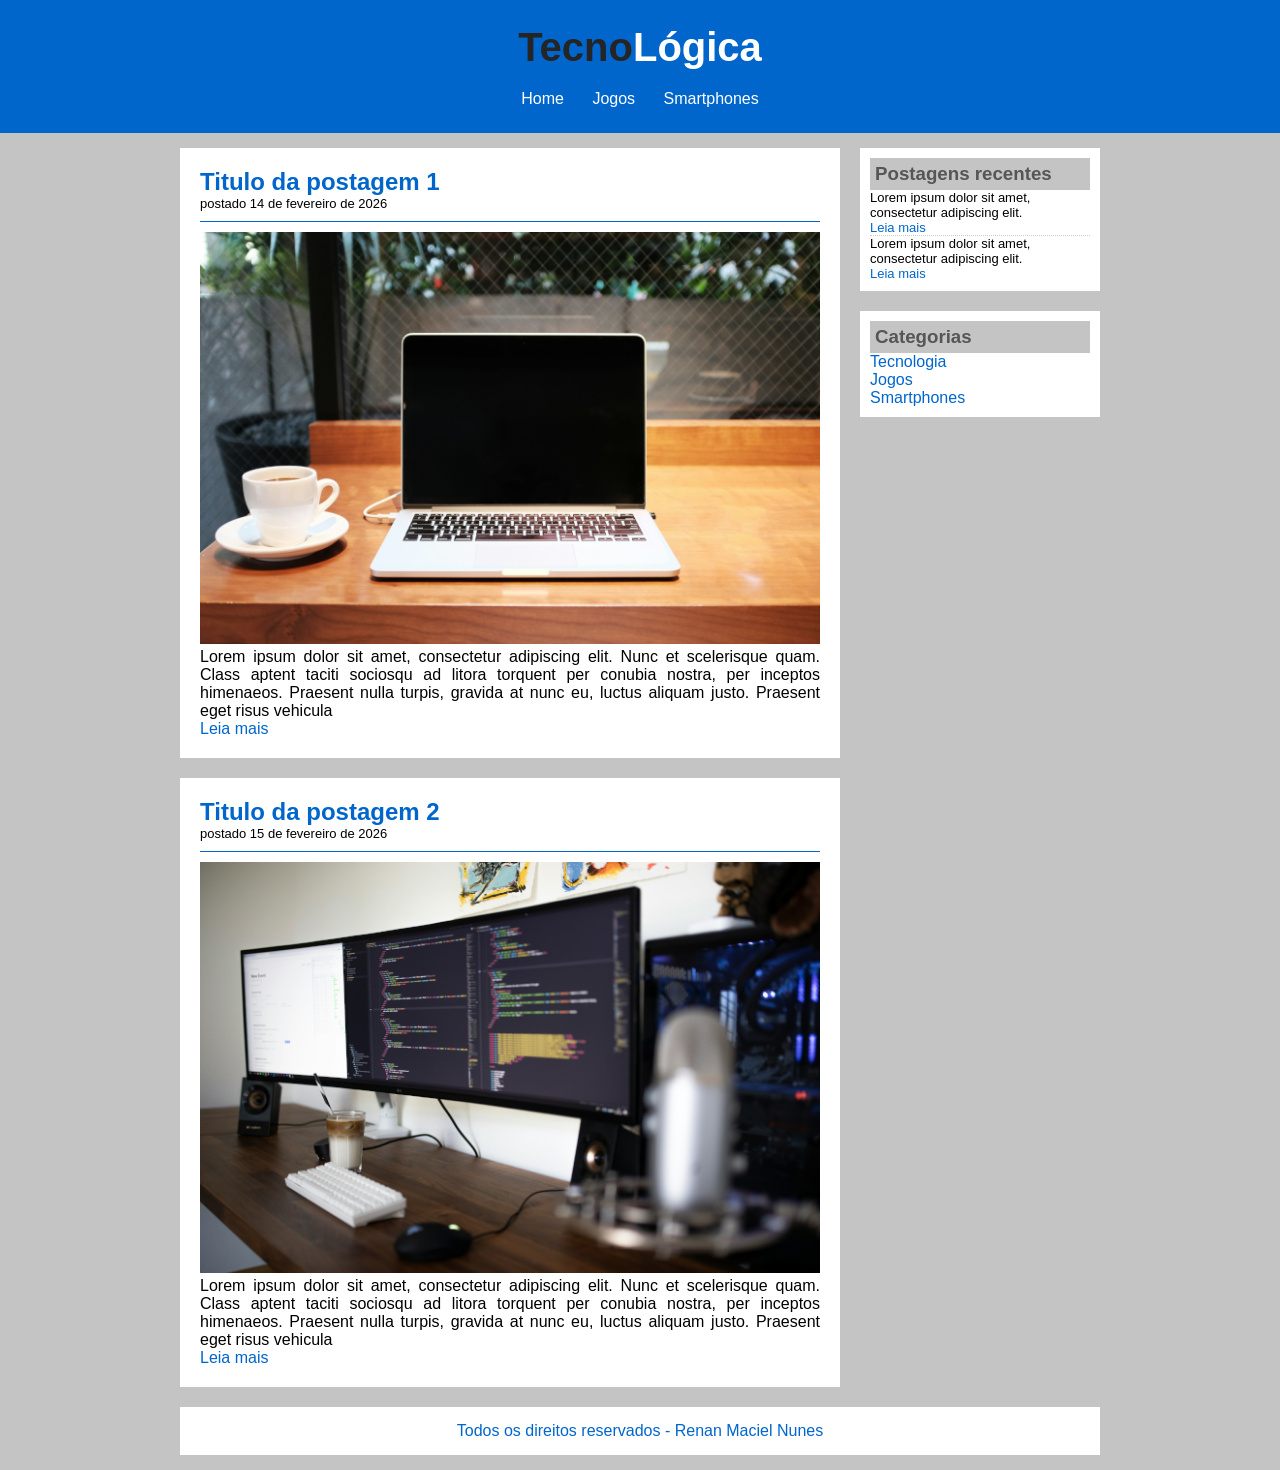
<file: Ferramentas de Desenvolvimento Web/Projeto_Tecnológica/index.html>
<!DOCTYPE html>
<html lang="pt-br">

<head>
    <meta charset="UTF-8">
    <meta name="viewport" content="width=device-width, initial-scale=1.0">
    <title>TecnoLógica - Tudo sobre tecnologia</title>

    <link rel="stylesheet" href="CSS/style.css">
</head>

<body>

    <div id="header">

        <div id="logo">
            <h1>Tecno<span class="white">Lógica</span></h1>
        </div>
    
        <div id="menu">
            <a href="index.html">Home</a>
            <a href="jogos.html">Jogos</a>
            <a href="smartphones.html">Smartphones</a>
        </div>

    </div>

    <div id="content">

        <div id="posts">

            <!-- abertura postagem -->
            <div class="post">
                <h2>Titulo da postagem 1</h2>
                <span class="data-post">postado 14 de fevereiro de 2026</span>
                <img class="img-post" src="imagens/tecnologia01.png">
                <p>
                    Lorem ipsum dolor sit amet, consectetur adipiscing elit. Nunc et scelerisque quam. Class aptent taciti sociosqu ad litora torquent per conubia nostra, per inceptos himenaeos. Praesent nulla turpis, gravida at nunc eu, luctus aliquam justo. Praesent eget risus vehicula
                </p>
                <a href="">Leia mais</a>
            </div>
            <!--fechamento postagem -->


             <!-- abertura postagem -->
            <div class="post">
                <h2>Titulo da postagem 2</h2>
                <span class="data-post">postado 15 de fevereiro de 2026</span>
                <img class="img-post" src="imagens/tecnologia02.png">
                <p>
                    Lorem ipsum dolor sit amet, consectetur adipiscing elit. Nunc et scelerisque quam. Class aptent taciti sociosqu ad litora torquent per conubia nostra, per inceptos himenaeos. Praesent nulla turpis, gravida at nunc eu, luctus aliquam justo. Praesent eget risus vehicula
                </p>
                <a href="">Leia mais</a>
            </div>
            <!--fechamento postagem -->

        </div>
    
        <div id="right-side">

            <div class="content-right">
                <h3>Postagens recentes</h3>

                <div class="post-right">
                    <p>Lorem ipsum dolor sit amet, consectetur adipiscing elit.</p>
                    <a href="">Leia mais</a>
                </div>

                <div class="post-right" style="border-bottom: none;">
                    <p>Lorem ipsum dolor sit amet, consectetur adipiscing elit.</p>
                    <a href="">Leia mais</a>
                </div>

            </div>

            <div class="content-right">
                <h3>Categorias</h3>

                <a href="">Tecnologia</a><br>
                <a href="">Jogos</a><br>
                <a href="">Smartphones</a><br>
                
            </div>

        </div>

        <div id="footer">
            Todos os direitos reservados - Renan Maciel Nunes
        </div>

    </div>
</body>

</html>
</file>
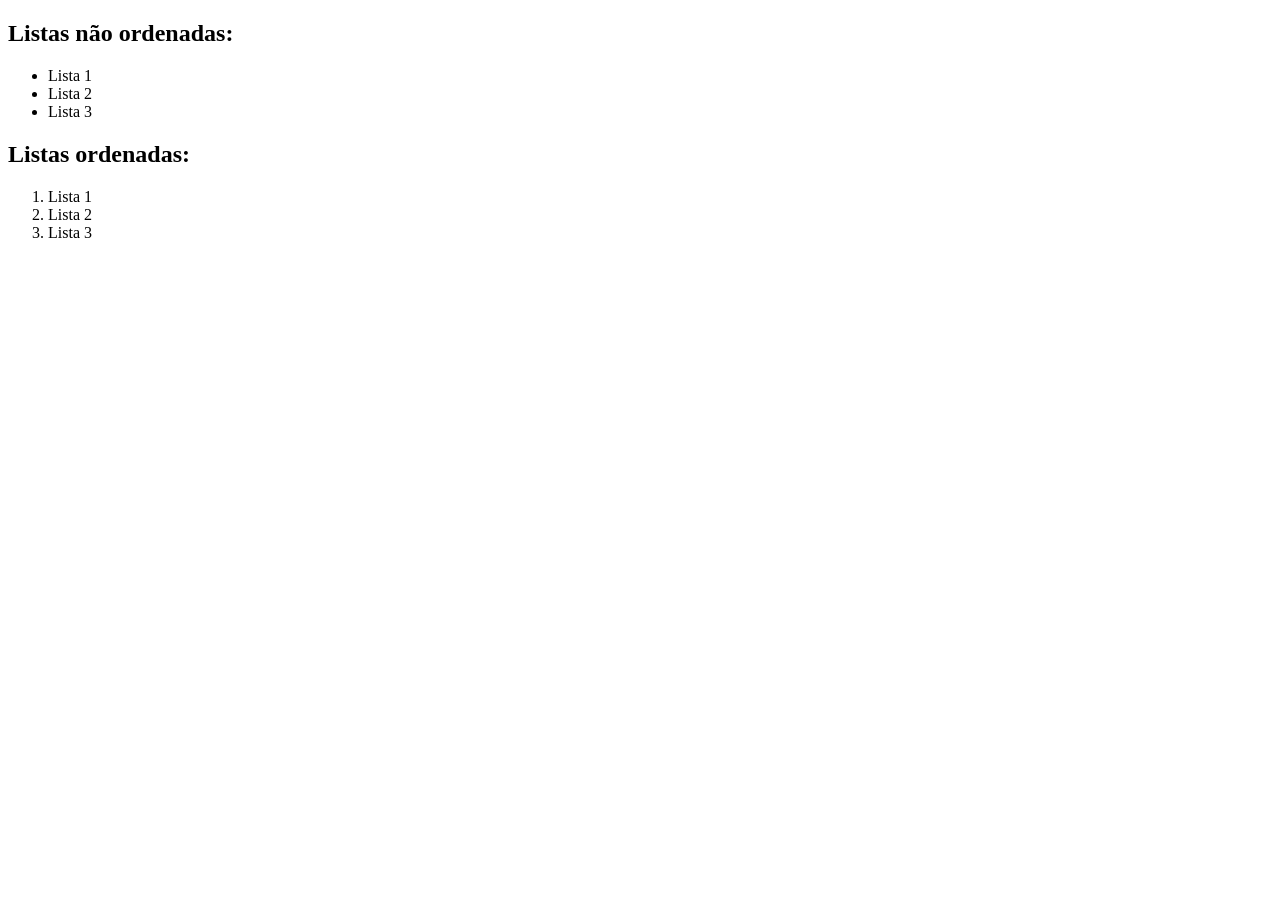
<file: Ferramentas de Desenvolvimento Web/aula_de_listas.html>
<!DOCTYPE html>
<html lang="pt-br">
<head>
    <meta charset="UTF-8">
    <meta name="viewport" content="width=device-width, initial-scale=1.0">
    <title>Listas</title>
</head>
<body>
    <h2>Listas não ordenadas:</h2>
    <ul>
        <li>Lista 1</li>
        <li>Lista 2</li>
        <li>Lista 3</li>
    </ul>
     <h2>Listas ordenadas:</h2>
     <ol>
        <li>Lista 1</li>
        <li>Lista 2</li>
        <li>Lista 3</li>
     </ol>
</body>
</html>
</file>
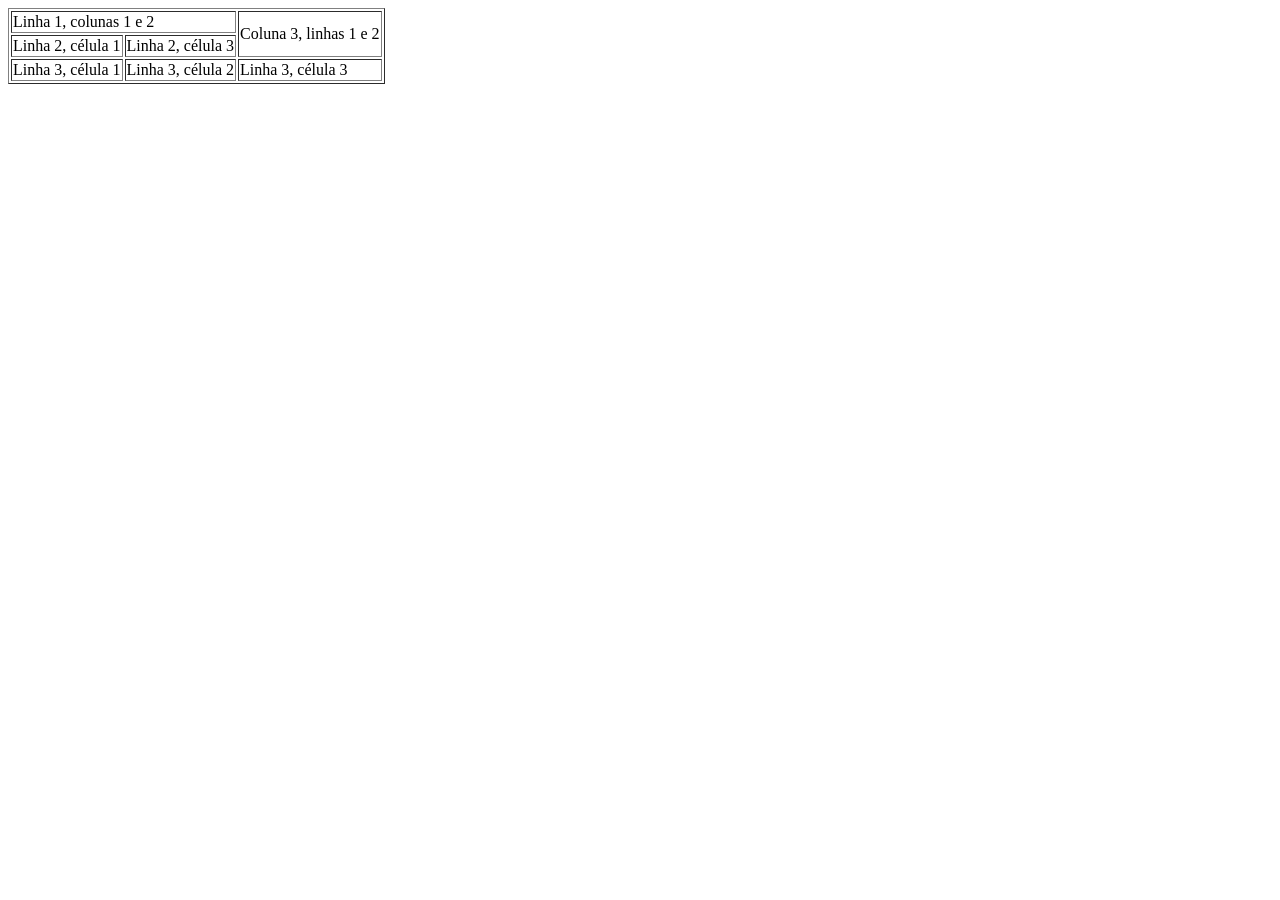
<file: Ferramentas de Desenvolvimento Web/exemplo1.html>
<!DOCTYPE html>
<html lang="pt-br">
<head>
    <meta charset="UTF-8">
    <meta name="viewport" content="width=device-width, initial-scale=1.0">
    <title>Tabelas</title>
</head>
<body>
    <table border="1px">

        <tr>
            <td colspan="2">Linha 1, colunas 1 e 2</td>
            <td rowspan="2">Coluna 3, linhas 1 e 2</td>
        </tr>
        <tr>
            <td>Linha 2, célula 1</td>
            <td>Linha 2, célula 3</td>
        </tr>

        <tr>
            <td>Linha 3, célula 1</td>
            <td>Linha 3, célula 2</td>
            <td>Linha 3, célula 3</td>
        </tr>
    </table>
</body>
</html>
</file>
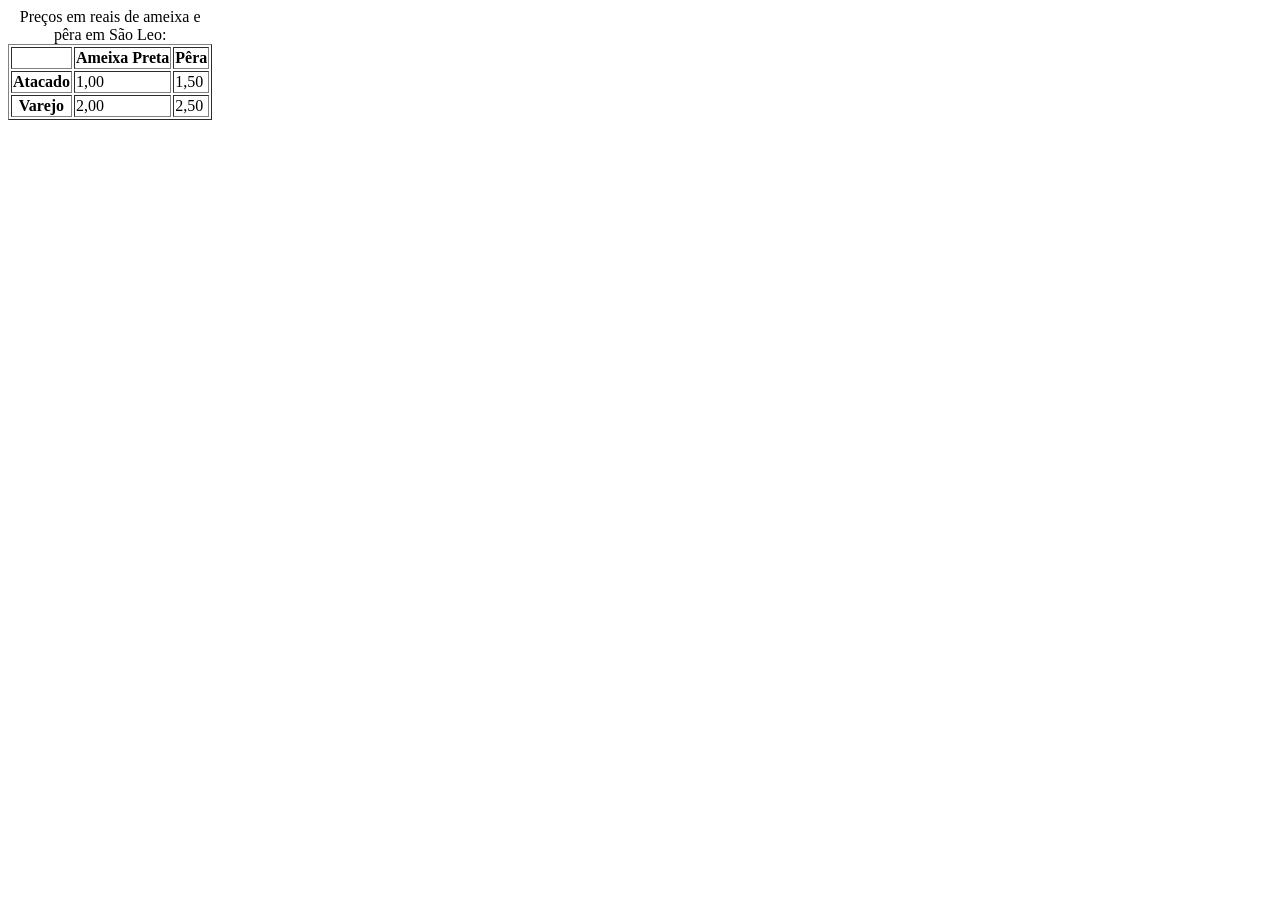
<file: Ferramentas de Desenvolvimento Web/exemplo2.html>
<!DOCTYPE html>
<html lang="pt-br">
<head>
    <meta charset="UTF-8">
    <meta name="viewport" content="width=device-width, initial-scale=1.0">
    <title>Acessibilidade</title>
</head>
<body>
    <table border="1" sumary="Tabele de preços em reis de ameixa preta e pêra">
        <caption>Preços em reais de ameixa e pêra em São Leo:</caption>
        <tr>
            <td></td>
            <th>Ameixa Preta</th>
            <th>Pêra</th>
        </tr>
        <tr>
            <th>Atacado</th>
            <td>1,00</td>
            <td>1,50</td>
        </tr>
        <tr>
            <th>Varejo</th>
            <td>2,00</td>
            <td>2,50</td>
        </tr>
    </table>
</body>
</html>
</file>
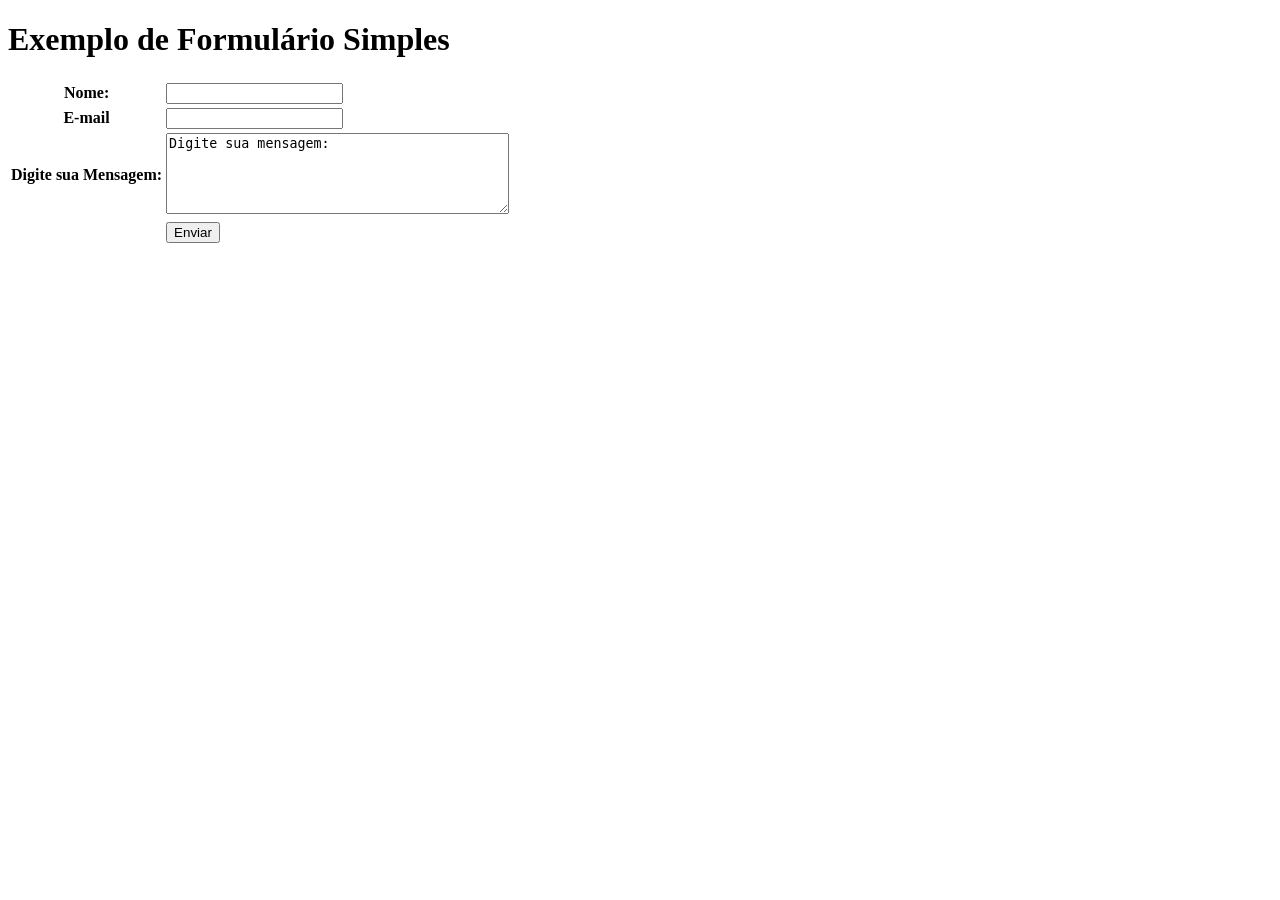
<file: Ferramentas de Desenvolvimento Web/formulariosimples.html>
<!DOCTYPE html>
<html lang="pt-br">
<head>
    <meta charset="UTF-8">
    <meta name="viewport" content="width=device-width, initial-scale=1.0">
    <title>Formulários</title>
</head>
<body>
    <h1>Exemplo de Formulário Simples</h1>
    <form action="" method="">
        <table>
            <tr>
                <th><label for="nome">Nome:</label></th>
                <td><input type="text" name="nome" id="nome"></td>
            </tr>
            <tr>
                <th><label for="email">E-mail</label></th>
                <td><input type="email" name="email" id="email"></td>
            </tr>
            <tr>
                <th><label for="mensagem">Digite sua Mensagem:</label></th>
                <td><textarea name="mensagem" rows="5" cols="40">Digite sua mensagem:</textarea></td>
            </tr>
            <tr>
                <td></td>
                <td><button>Enviar</button></td>
            </tr>
        </table>
    </form>
</body>
</html>
</file>
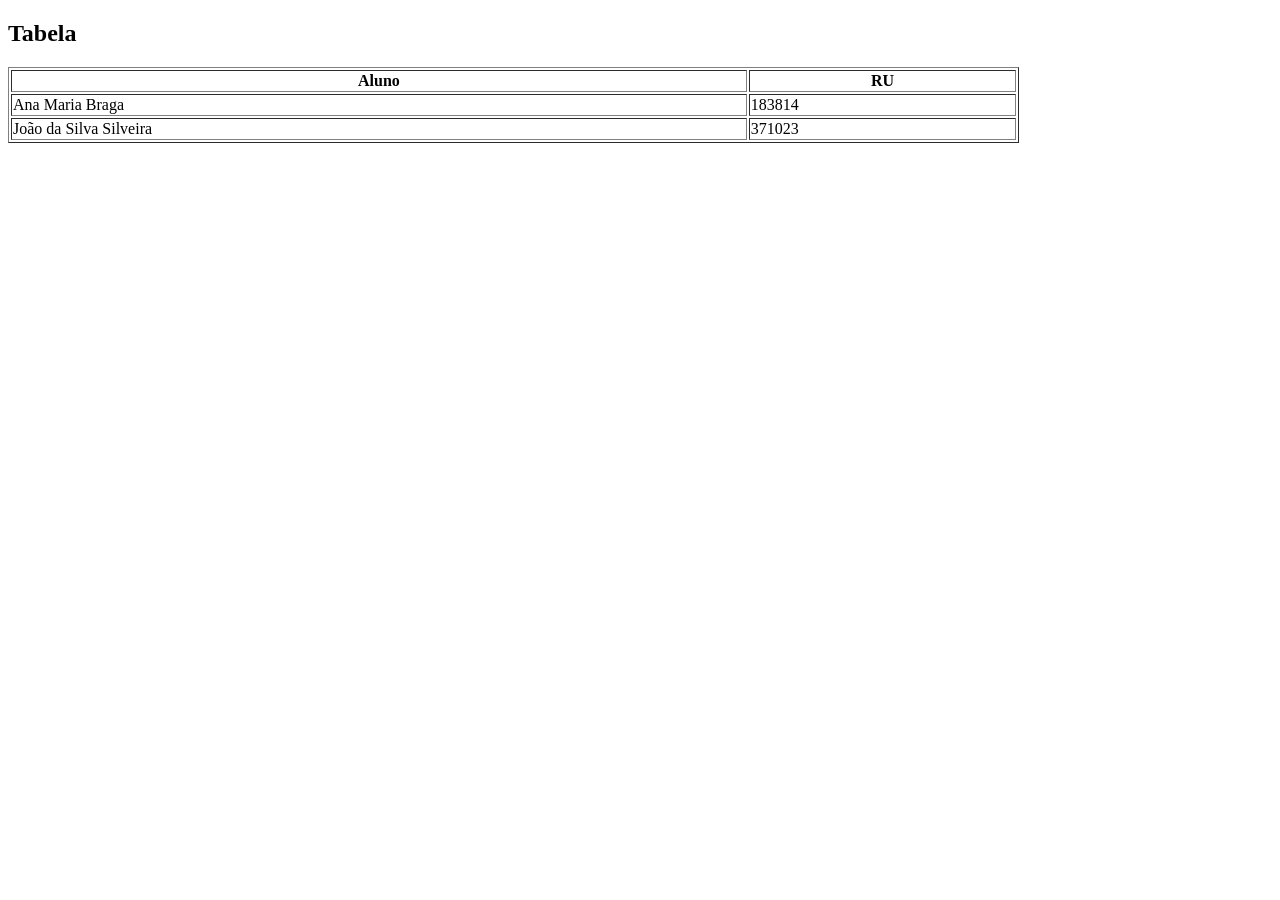
<file: Ferramentas de Desenvolvimento Web/tabela.html>
<!DOCTYPE html>
<html lang="pt-br">
<head>
    <meta charset="UTF-8">
    <meta name="viewport" content="width=device-width, initial-scale=1.0">
    <title>Tabela</title>
</head>
<body>
    <h2>Tabela</h2>

    <table width="80%" border="1px">
        <tr>
            <th>Aluno</th>
            <th>RU</th>
        </tr>

        <tr>
            <td>Ana Maria Braga</td>
            <td>183814</td>
        </tr>

         <tr>
            <td>João da Silva Silveira</td>
            <td>371023</td>
         </tr>
    </table>
</body>
</html>
</file>
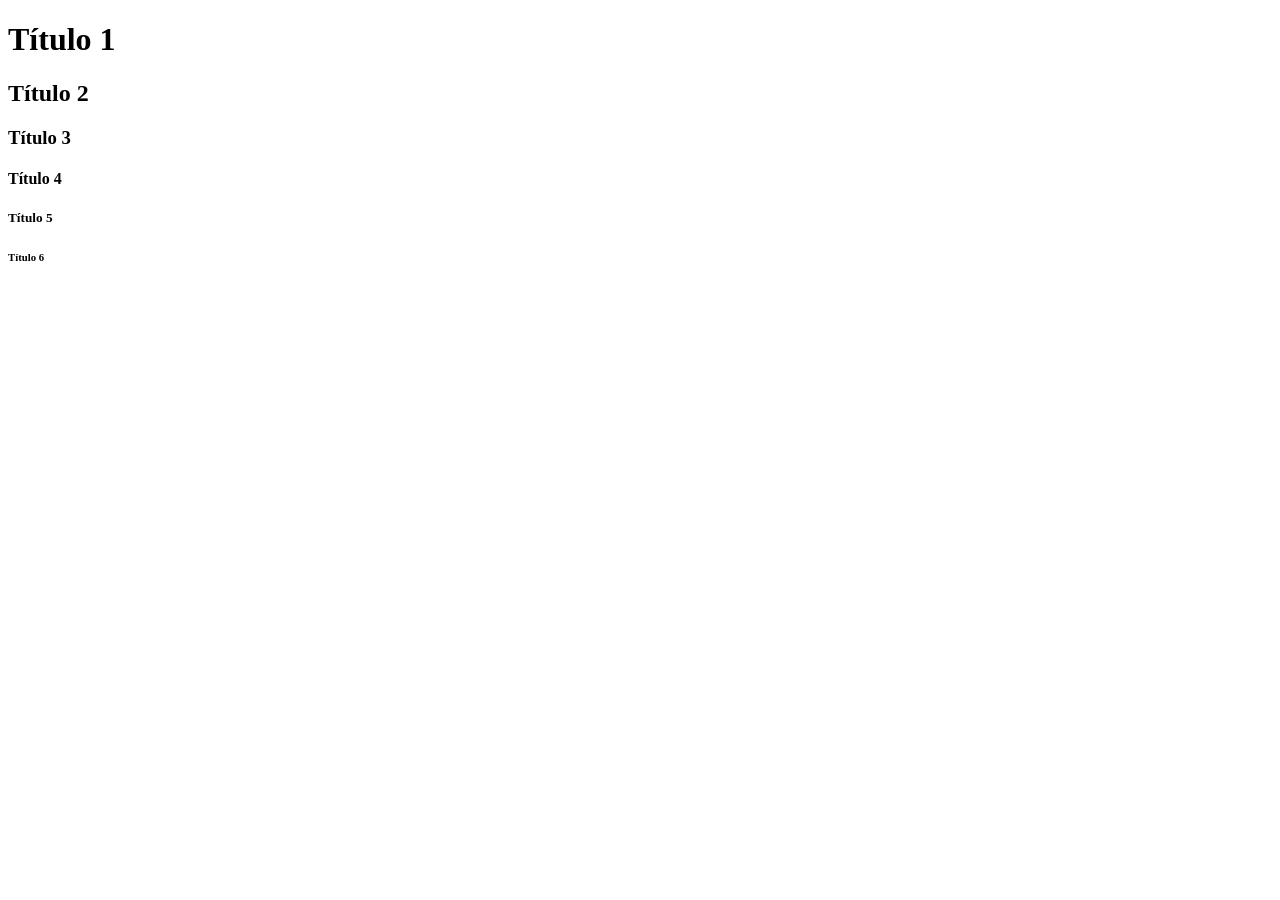
<file: Ferramentas de Desenvolvimento Web/titulos.html>
<!DOCTYPE html>
<html lang="pt-br">
<head>
    <meta charset="UTF-8">
    <meta name="viewport" content="width=device-width, initial-scale=1.0">
    <title>Títulos</title>
</head>
<body>
    <h1>Título 1</h1>
    <h2>Título 2</h2>
    <h3>Título 3</h3>
    <h4>Título 4</h4>
    <h5>Título 5</h5>
    <h6>Título 6</h6>
</body>
</html>
</file>
<file: Ferramentas de Desenvolvimento Web/Projeto_Tecnológica/CSS/style.css>
/*
****** LIMPAR FORMATAÇÕES ******
*/ 

* {
margin: 0;
padding: 0;
}

/*
****** FORMATAÇÕES GENÉRICAS ******
*/ 
body {
    font-size: 16px;
    font-family: 'Trebuchet MS', 'Lucida Sans Unicode', 'Lucida Grande', 'Lucida Sans', Arial, sans-serif;
    background-color: #c4c4c4;
}

h1 {
    color: #252525;
    font-size: 40px;
}

h2 {
    color: #0066CC;
}

h3 {
    color: #565656;
    background: white;
    padding: 5px;
    background-color: #c4c4c4;
}

/*
****** HEADER ******
*/ 
#header {
    background-color: #0066CC;
    padding: 15px;
    text-align: center;
}

#logo, #menu {
    padding: 10px;
}

#header a:link, #header a:visited {
    color: white;
    padding: 8px 12px;
}

#header a:hover {
    color: #0066CC;
    background: white;
    text-decoration: none;
}

.white {
    color: white;
}

/*
****** CONTENT ******
*/ 

#content {
    width: 920px;
    margin: 0 auto;
    padding: 15px;
}

#posts {
    width: 660px;
    float: left;

}

.post {
    padding: 20px;
    margin-bottom: 20px;
    background: white;
    text-align: justify;
}

.data-post {
    font-size: 13px;
    border-bottom: 1px solid #0066CC;
    padding-bottom: 10px;
    margin-bottom: 10px;
    display: block;
}

.img-post {
    width: 620px;
}

/*
****** RIGHT SIDE ******
*/ 
#right-side {
    width: 240px;
    float: right;
}

.content-right {
    background: white;
    padding: 10px;
    margin-bottom: 20px;
}

.post-right {
    font-size: 13px;
    padding: px;
    border-bottom: 1px dotted #CCCCCC;
}

/*
****** FORMATAÇÃO LINKS ******
*/ 

a {
    text-decoration: none;
}

a:link, a:visited {
    color: #0066CC;
}

a:hover {
    text-decoration: underline;
}

/*
****** FOOTER ******
*/ 

#footer {
    clear: both;
    text-align: center;
    padding: 15px;
    background: white;
    color: #0066CC;
}
</file>
